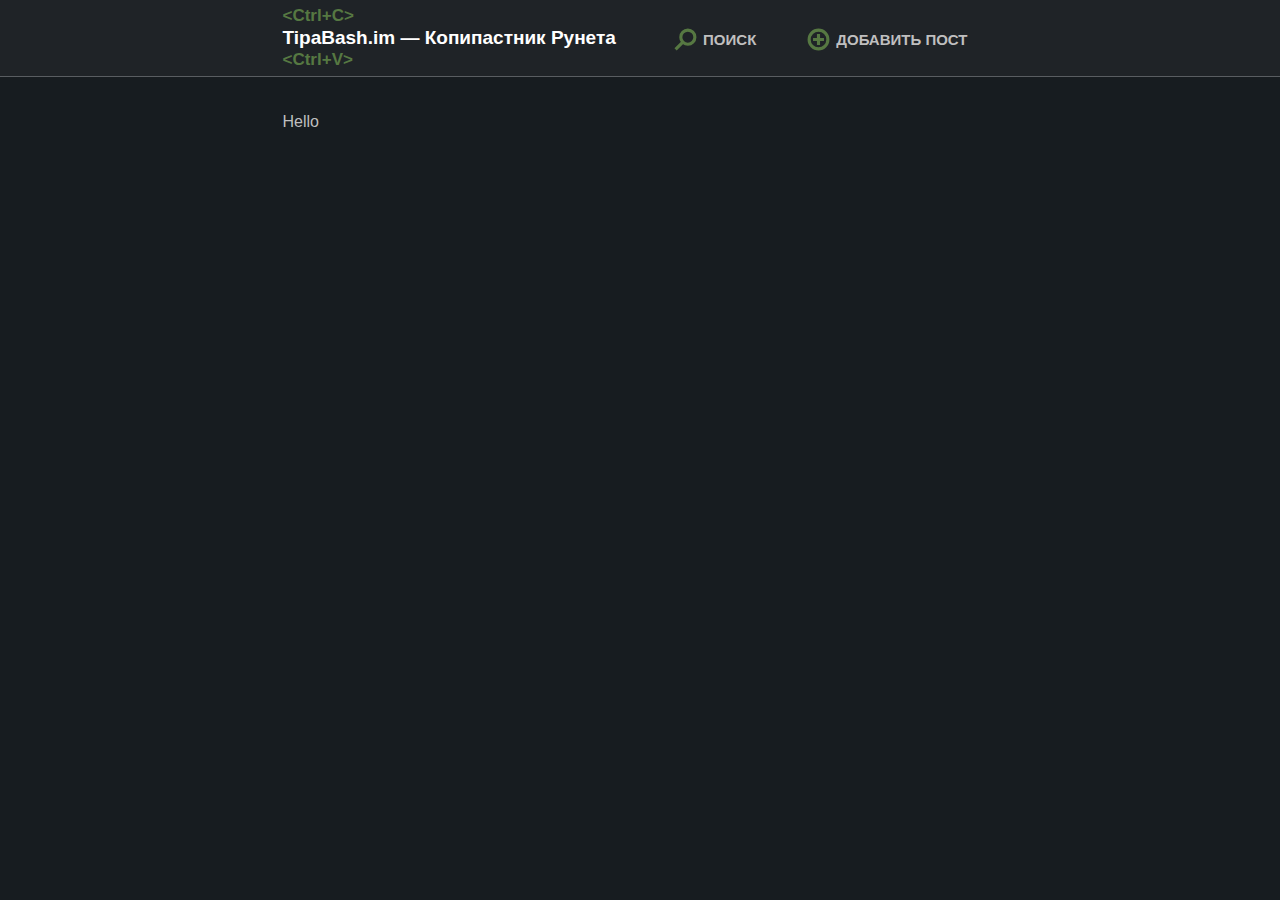
<file: index.html>
<!DOCTYPE html>
<html lang="en">
    <head>
        <meta charset="UTF-8">
        <title>Жрать жри его</title>
        <link rel="stylesheet" href="css/main.css">
    </head>
    <body>
        <header>
            <div class="container">
                <div class="header__wrapper clearfix">
                    <div class="logo">
                        <p>&lt;Ctrl+С&gt;</p>
                        <h1>TipaBash.im&nbsp;— Копипастник Рунета</h1>
                        <p>&lt;Ctrl+V&gt;</p>
                    </div>

                    <nav>
                        <ul class="menu">
                            <li>
                                <a href="#">
                                    <svg xmlns="http://www.w3.org/2000/svg" x="0px" y="0px"
                                         width="25" height="25"
                                         viewBox="0 0 32 32"
                                         style=" fill:#567842;"><g id="surface1"><path style=" " d="M 19 3 C 13.488281 3 9 7.488281 9 13 C 9 15.394531 9.839844 17.589844 11.25 19.3125 L 3.28125 27.28125 L 4.71875 28.71875 L 12.6875 20.75 C 14.410156 22.160156 16.605469 23 19 23 C 24.511719 23 29 18.511719 29 13 C 29 7.488281 24.511719 3 19 3 Z M 19 5 C 23.429688 5 27 8.570313 27 13 C 27 17.429688 23.429688 21 19 21 C 14.570313 21 11 17.429688 11 13 C 11 8.570313 14.570313 5 19 5 Z "></path></g></svg>
                                    <span>Поиск</span>
                                </a>
                            </li>
                            <li>
                                <a href="#">
                                    <svg xmlns="http://www.w3.org/2000/svg" x="0px" y="0px"
                                         width="25" height="25"
                                         viewBox="0 0 32 32"
                                         style="fill:#567842;"><g id="surface1"><path style=" " d="M 16 3 C 8.832031 3 3 8.832031 3 16 C 3 23.167969 8.832031 29 16 29 C 23.167969 29 29 23.167969 29 16 C 29 8.832031 23.167969 3 16 3 Z M 16 5 C 22.085938 5 27 9.914063 27 16 C 27 22.085938 22.085938 27 16 27 C 9.914063 27 5 22.085938 5 16 C 5 9.914063 9.914063 5 16 5 Z M 15 10 L 15 15 L 10 15 L 10 17 L 15 17 L 15 22 L 17 22 L 17 17 L 22 17 L 22 15 L 17 15 L 17 10 Z "></path></g></svg>
                                    <span>Добавить пост</span>
                                </a>
                            </li>
                        </ul>
                    </nav>
                </div>
            </div>
        </header>
        <section>
            <div class="main">
                <p>Hello</p>
            </div>
        </section>

    </body>
</html>
</file>
<file: css/main.css>
body {
    background-color: #171c20;
    font-family: Arial, sans-serif;
    padding: 0;
    margin: 0;
}

div {
    box-sizing: border-box;
}

.clearfix:after {
    content:'' ;
    display: table;
    width: 100%;
    clear: both;
}

header {
    background-color: #1f2327;
    padding-bottom: 6px;
    padding-top: 6px;
}

.container {
    width: 715px;
    margin: 0 auto;
}

.logo {
    float: left;
}

.logo p {
    margin: 0;
    color: #567842;
    font-family: Consolas, sans-serif;
    font-size: 17px;
    font-weight: bold;
}

.logo h1 {
    margin: 1px 0px 1px 0px;
    color: white;
    font-size: 19px;
}

nav {
    float: right;
    margin-top: 21px;
}

.menu {
    padding: 0;
    margin: 0;
    display: block;
}

.menu li {
    float: left;
    display: block;
    margin-right: 30px;
}

.menu a {
    width: 100%;
    height: 25px;
    padding: 0 10px;
    display: flex;
    align-items: center;
    justify-content: center;
    color: #bfbfbf;
    text-align: center;
    text-decoration: none;
    text-transform: uppercase;
    font-weight: bold;
    font-size: 15px;
}

.menu a svg {
    margin-right: 5px;
    stroke: #567842;
    stroke-width: 2px;
}

section{
    border-top: 1px solid #595d61;

}
.main {
    width: 715px;
    margin: 0 auto;
    padding-top: 20px;
    color: #bfbfbf;
}

.form_input{
    width: 100%;
    background-color: #171c20;
    color:#bfbfbf;
}
.form_textarea{
    margin-bottom: 0px;
    height: 400px;
    padding: 10px 12px;
    min-height: 400px;
    min-width: 650px;
    resize: vertical;
    background-color: #171c20;
    color:#bfbfbf;
}
label {
    cursor: default;
}
.form_label {
    display: block;
    padding-top: 0px;
    padding-right: 0px;
    padding-bottom: 5px;
    padding-left: 0px;
    font-size: 13px;
}

.form_button{
    background-color: #a4bd00;
    color: #fff;
    width: 100%;
}
</file>
